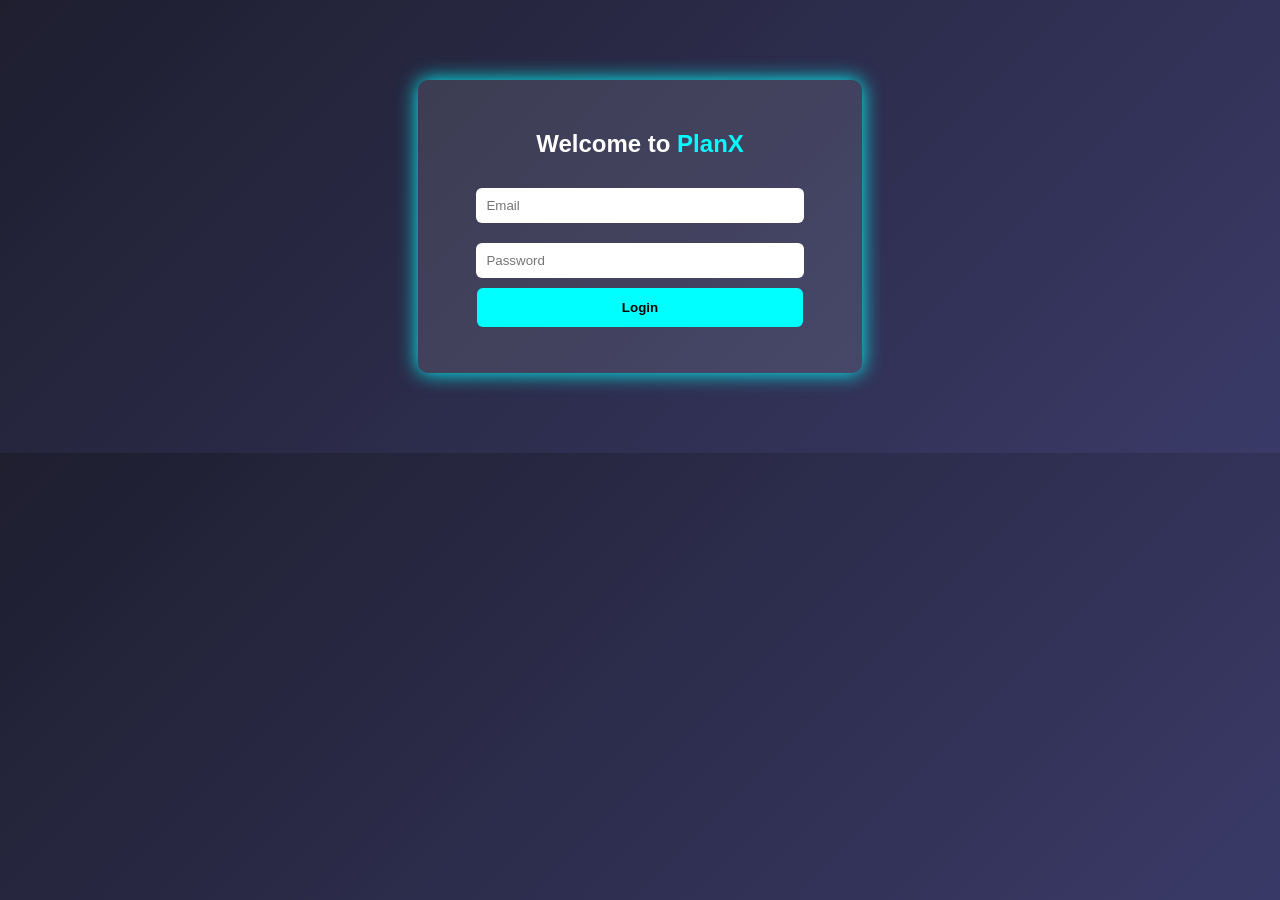
<file: index.html>
<!DOCTYPE html>
<html>
<head>
    <title>PlanX Login</title>
    <link rel="stylesheet" href="style.css">
</head>
<body>

<div class="container">
    <h2>Welcome to <span>PlanX</span></h2>

    <form onsubmit="login(event)">
        <input type="text" id="email" placeholder="Email" required>
        <input type="password" id="password" placeholder="Password" required>
        <button type="submit">Login</button>
    </form>

    <p id="error"></p>
</div>

<script src="app.js"></script>
</body>
</html>
</file>
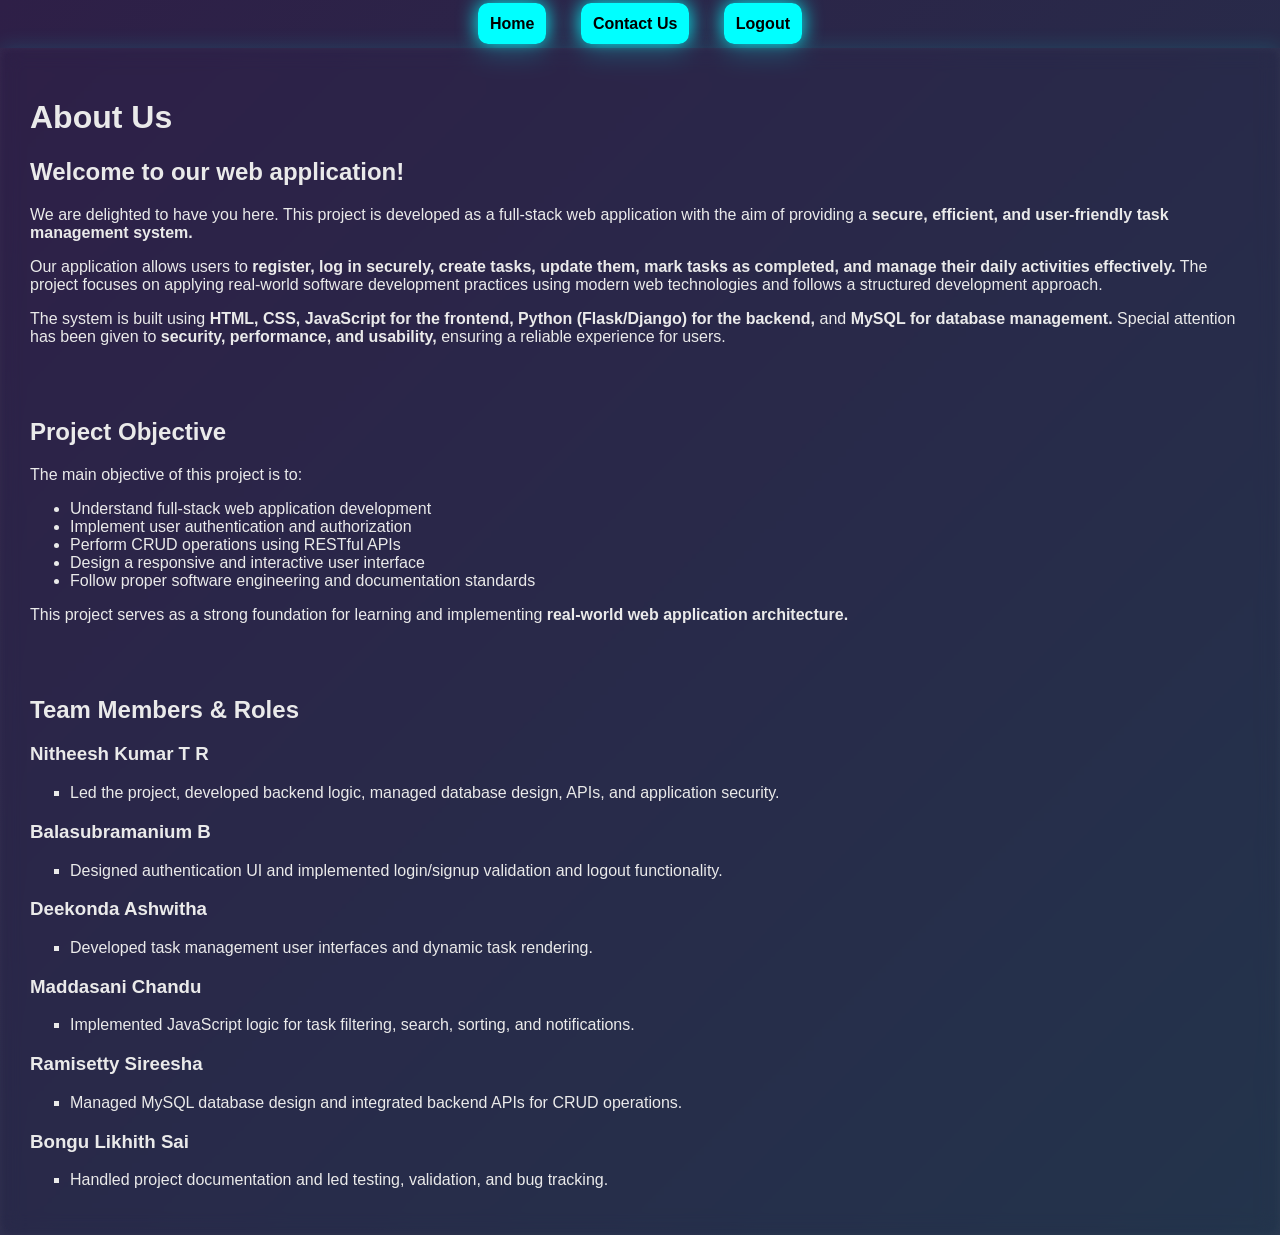
<file: about.html>
<!DOCTYPE html>
<html>
<head>
    <title>About Us - PlanX</title>
    <link rel="stylesheet" href="about.css">
</head>
<body>

<nav>
    <a href="home.html">Home</a>
    <a href="contact.html">Contact Us</a>
    <a href="#" onclick="logout()">Logout</a>
</nav>


<div class="main">
    <div class="about-card">
        <h1>About Us</h1>
        <h2>Welcome to our web application!</h2>
        <p>
            We are delighted to have you here. This project is developed as a full‑stack web application with the aim of providing a <b>secure, efficient, and user‑friendly task management system.</b>
        </p>

        <p>
            Our application allows users to <b>register, log in securely, create tasks, update them, mark tasks as completed, and manage their daily activities effectively.</b> The project focuses on applying real‑world software development practices using modern web technologies and follows a structured development approach.
        </p>

        <p>
            The system is built using <b>HTML, CSS, JavaScript for the frontend, Python (Flask/Django) for the backend,</b> and <b>MySQL for database management.</b> Special attention has been given to <b>security, performance, and usability,</b> ensuring a reliable experience for users.
        </p>
        <br>
        <br>
        <h2>Project Objective</h2>
        <p>The main objective of this project is to:</p>
        <ul type="disc">
            <li>Understand full‑stack web application development</li>
            <li>Implement user authentication and authorization</li>
            <li>Perform CRUD operations using RESTful APIs</li>
            <li>Design a responsive and interactive user interface</li>
            <li>Follow proper software engineering and documentation standards</li>
        </ul>
        <p>This project serves as a strong foundation for learning and implementing <b>real‑world web application architecture.</b></p>
        <br>
        <br>
        <h2>Team Members & Roles</h2>
        <h3>Nitheesh Kumar T R</h3>
        <ul type="square"><li>Led the project, developed backend logic, managed database design, APIs, and application security.</ul>
        <h3>Balasubramanium B</h3>
        <ul type="square"><li>Designed authentication UI and implemented login/signup validation and logout functionality.</ul>
        <h3>Deekonda Ashwitha</h3>
        <ul type="square"><li>Developed task management user interfaces and dynamic task rendering.</ul>
        <h3>Maddasani Chandu</h3>
        <ul type="square"><li>Implemented JavaScript logic for task filtering, search, sorting, and notifications.</ul>
        <h3>Ramisetty Sireesha</h3>
        <ul type="square"><li>Managed MySQL database design and integrated backend APIs for CRUD operations.</ul>
        <h3>Bongu Likhith Sai </h3>
        <ul type="square"><li>Handled project documentation and led testing, validation, and bug tracking.</ul>
    </div>
</div>

</body>
</html>
</file>
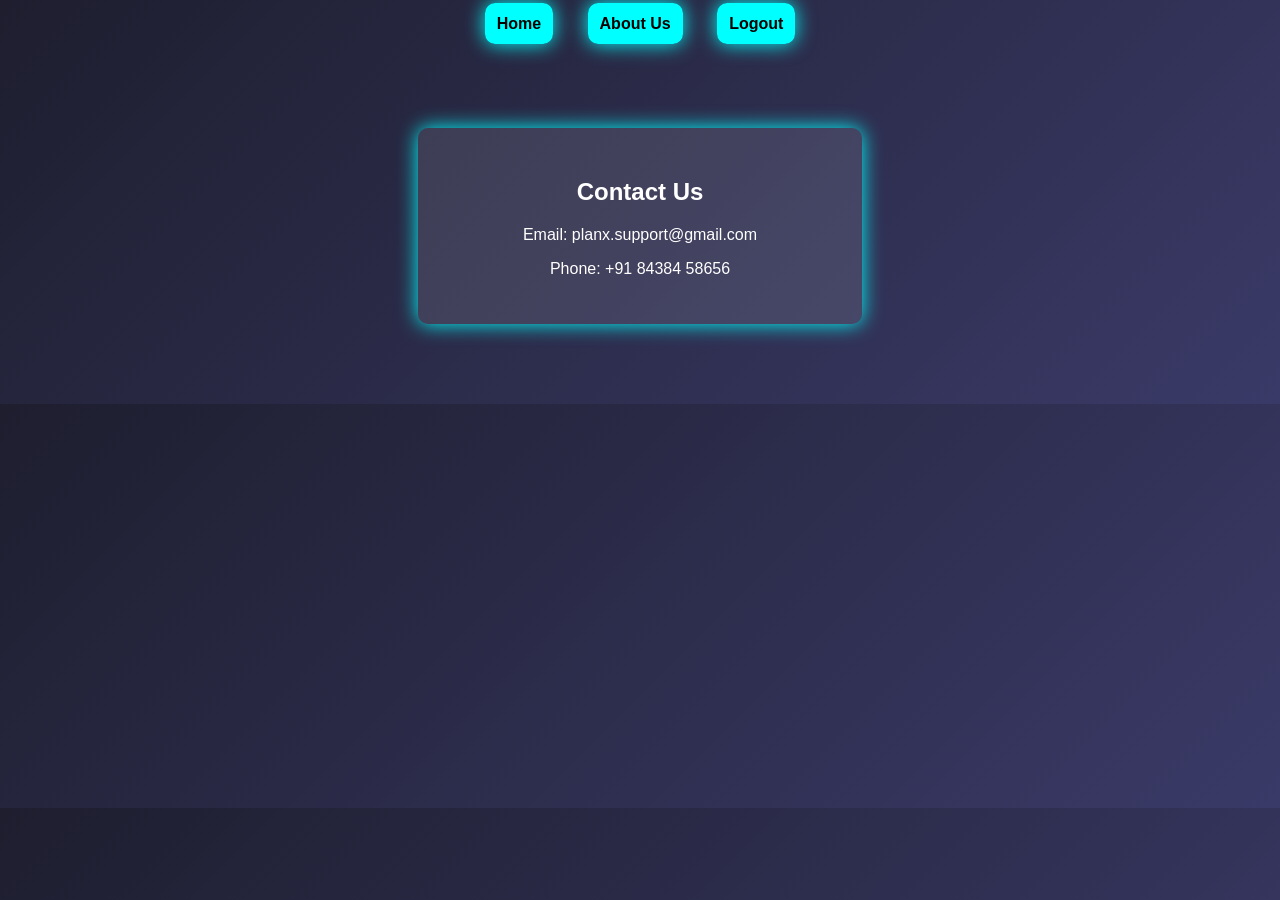
<file: contact.html>
<!DOCTYPE html>
<html>
<head>
    <title>Contact Us</title>
    <link rel="stylesheet" href="style.css">
</head>
<body>

<nav>
    <a href="home.html">Home</a>
    <a href="about.html">About Us</a>
    <a href="#" onclick="logout()">Logout</a>
</nav>


<div class="container">
    <h2>Contact Us</h2>
    <p>Email: planx.support@gmail.com</p>
    <p>Phone: +91 84384 58656</p>
</div>

<script src="app.js"></script>
</body>
</html>
</file>
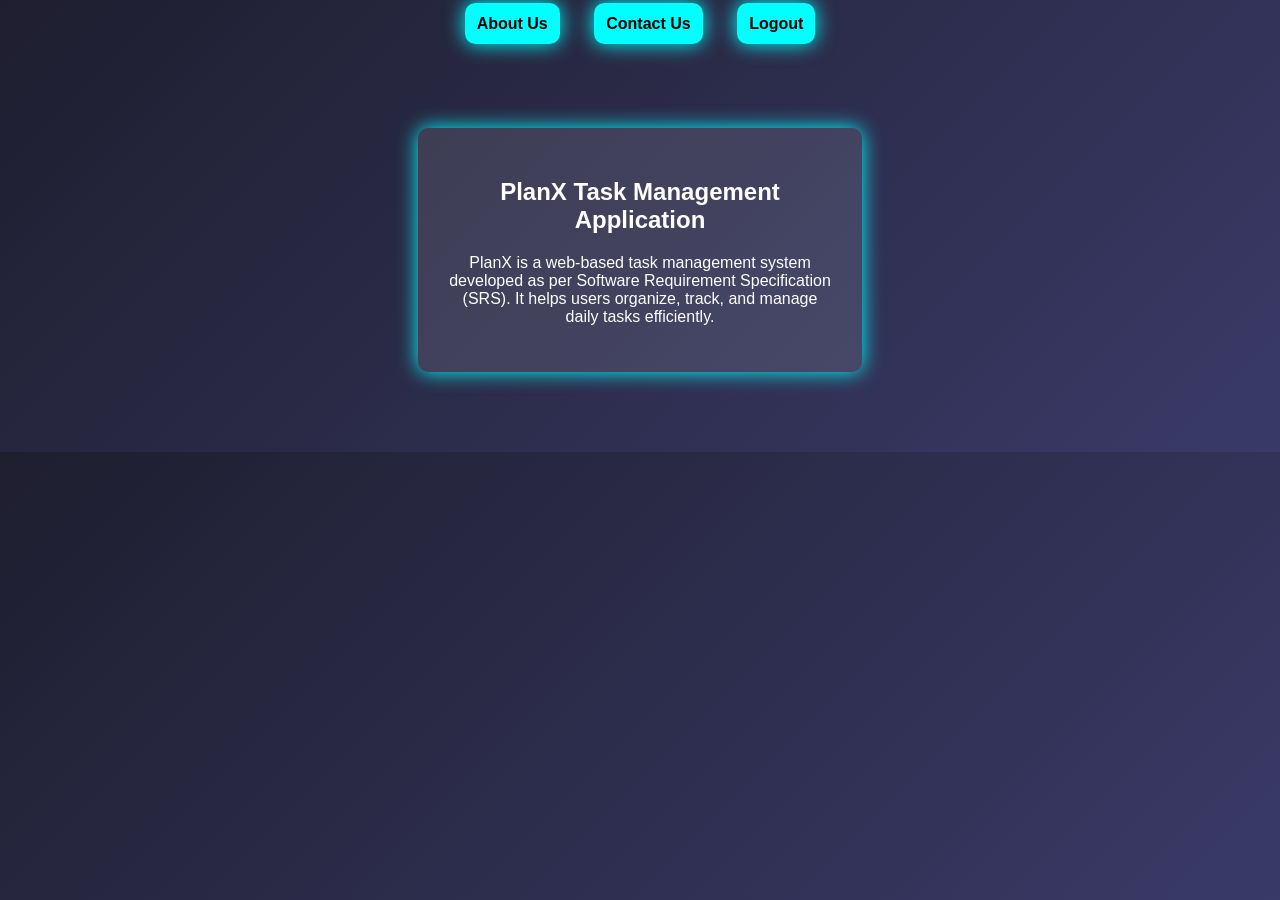
<file: home.html>
<!DOCTYPE html>
<html>
<head>
    <title>Home - PlanX</title>
    <link rel="stylesheet" href="style.css">
</head>
<body onload="checkLogin()">

<nav>
    <a href="about.html">About Us</a>
    <a href="contact.html">Contact Us</a>
    <a href="#" onclick="logout()">Logout</a>
</nav>

<div class="container">
    <h2>PlanX Task Management Application</h2>
    <p>
        PlanX is a web-based task management system developed as per
        Software Requirement Specification (SRS). It helps users organize,
        track, and manage daily tasks efficiently.
    </p>
</div>

<script src="app.js"></script>
</body>
</html>
</file>
<file: style.css>
body {
    margin: 0;
    font-family: Poppins, sans-serif;
    background: linear-gradient(135deg, #1e1e2f, #3a3a68);
    color: white;
}

nav {
    text-align: center;
    padding: 15px;
}

nav a {
    color:black;
    margin: 0 15px;
    text-decoration: none;
    font-weight: bold;
    backdrop-filter: blur(10px);
    padding: 30px;
    width: 85%;
    padding: 12px;
    background: cyan;
    border: none;
    font-weight: bold;
    cursor: pointer;
    background: cyan;
    border-radius: 10px;
    text-align: center;
    box-shadow: 0 0 20px cyan;
}

.container {
    width: 30%;
    margin: 80px auto;
    padding: 30px;
    background: rgba(255,255,255,0.1);
    border-radius: 10px;
    text-align: center;
    box-shadow: 0 0 20px cyan;
}

input {
    width: 80%;
    padding: 10px;
    margin: 10px 0;
    border-radius: 6px;
    border: none;
}

button {
    width: 85%;
    padding: 12px;
    background: cyan;
    border: none;
    border-radius: 6px;
    font-weight: bold;
    cursor: pointer;
}

span {
    color: cyan;
}

#aboutus{
    color:aliceblue;
}
</file>
<file: about.css>
body {
    margin: 0;
    min-height: 100vh;
    font-family: Poppins, sans-serif;
    background: linear-gradient(
        -45deg,
        #1e1e2f,
        #2a2a4f,
        #1f3b4d,
        #2e1f47
    );
    background-size: 400% 400%;
    animation: gradientBG 12s ease infinite;
    display: flex;
    flex-direction: column;
    color:aliceblue;
}

@keyframes gradientBG {
    0% {
        background-position: 0% 50%;
    }
    50% {
        background-position: 100% 50%;
    }
    100% {
        background-position: 0% 50%;
    }
}

.about-card {
    backdrop-filter: blur(10px);
    padding: 30px;
    box-shadow:
        0 0 20px rgba(0, 255, 255, 0.15),
        inset 0 0 10px rgba(255, 255, 255, 0.05);
    color: #eaeaea;
}

nav a {
    color:black;
    margin: 0 15px;
    text-decoration: none;
    font-weight: bold;
    backdrop-filter: blur(10px);
    padding: 30px;
    width: 85%;
    padding: 12px;
    border: none;
    font-weight: bold;
    cursor: pointer;
    background: cyan;
    border-radius: 10px;
    text-align: center;
    box-shadow: 0 0 20px cyan;
}

nav {
    text-align: center;
    padding: 15px;
}
</file>
